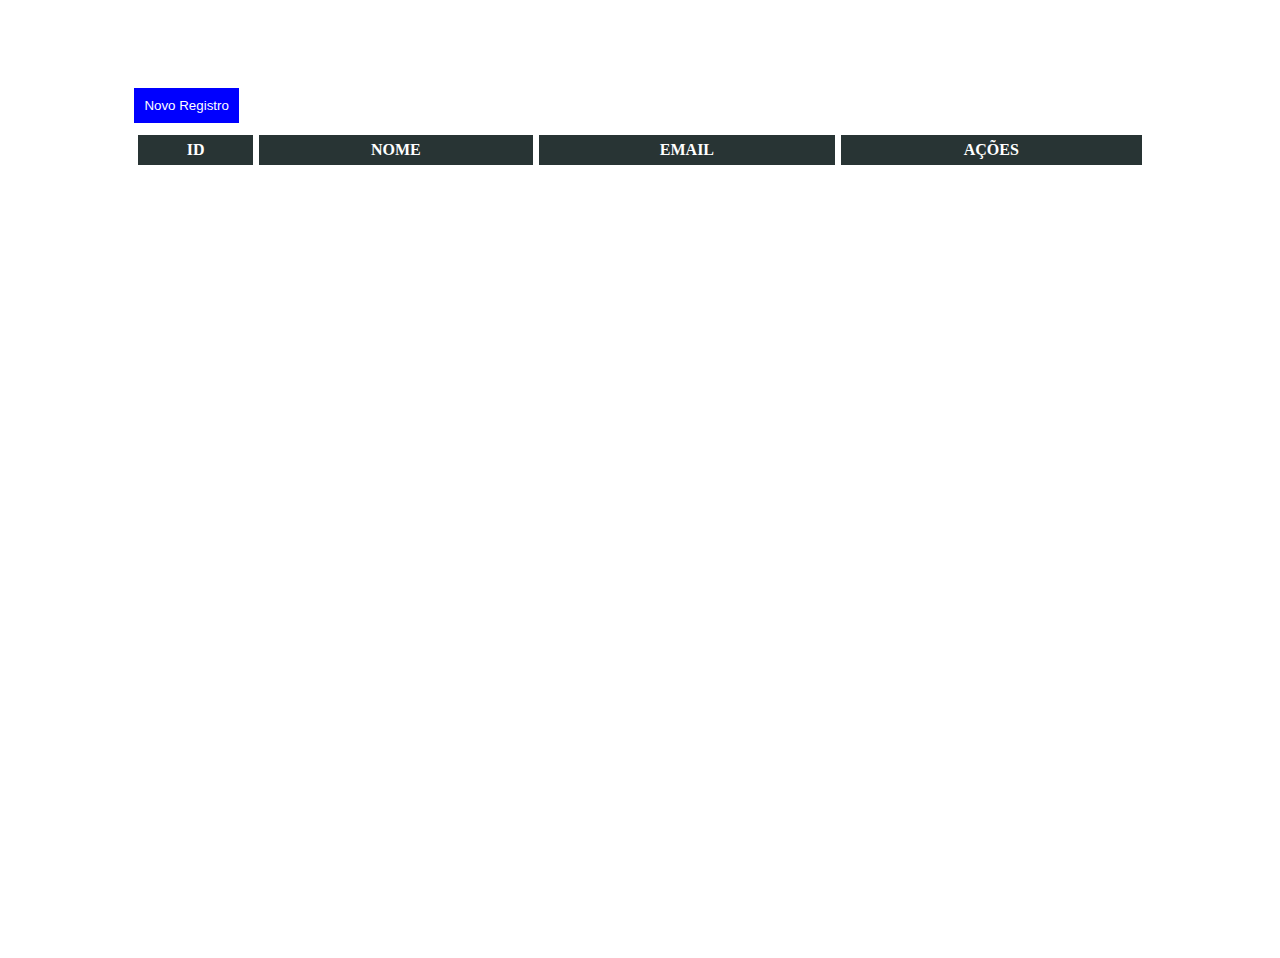
<file: index.html>
<html lang="pt-br">
<head>
    <meta charset="UTF-8">
    <meta http-equiv="X-UA-Compatible" content="IE=edge">
    <meta name="viewport" content="width=device-width, initial-scale=1.0">
    <title> Index </title>

    <link rel="stylesheet" href="css/style.css">
    <link rel="stylesheet" href="css/modal.css">
 
</head>
<body>
    <div id="divIndex">
        <button id="newRecord"> Novo Registro </button> 
        <table id="table">
            <thead>
                <tr >
                    <th> Id</th>
                    <th> Nome </th>
                    <th> Email</th>
                    <th> Ações </th>
                </tr>
            </thead>
            <tbody>
                
            </tbody>
        </table>

        <!-- Modal Update -->
        <div id="modalUpdate" class="modal">
            <!-- Modal content -->
            <div class="modal-content">
                <div id="divCreate">
                    <h1> EDITAR </h1>
                    <hr></hr>
                    <label for="" class="inputModal"> 
                        Nome:  
                        <input type="text" id="name">
                    </label>
                    <label class="inputModal"> 
                        Email:
                        <input type="email" id="email">
                    </label>

                    <label class="inputModal">
                        Gênero:
                        <select id="gender">
                            <option value="male"> Masculino </option>
                            <option value="female"> Feminino </option>
                        </select>
                    </label>

                    <label for="status" class="inputModal"> 
                        Status: 
                        <select id="status">
                            <option value="active"> Ativo </option>
                            <option value="inactive"> Inativo </option>
                        </select>
                    </label>

                </div>
                <button id="backUpdate"> Voltar </button>
                <button id="update"> Salvar </button>
            </div>
        </div>
        
        <!-- Modal Create -->
        <div id="modalCreate" class="modal">
            <!-- Modal content -->
            <div class="modal-content">
                <div id="divCreate">
                    <h1> NOVO REGISTRO </h1>
                    <hr></hr>
                    <label for="" class="inputModal"> 
                        Nome:  
                        <input type="text" id="nameCreate">
                    </label>
                    <label class="inputModal"> 
                        Email:
                        <input type="email" id="emailCreate">
                    </label>

                    <label class="inputModal">
                        Gênero:
                        <select id="genderCreate">
                            <option value="male"> Masculino </option>
                            <option value="female"> Feminino </option>
                        </select>
                    </label>

                    <label class="inputModal"> 
                        Status: 
                        <select id="statusCreate">
                            <option value="active"> Ativo </option>
                            <option value="inactive"> Inativo </option>
                        </select>
                    </label>

                </div>
                <button id="backCreate"> Voltar </button>
                <button id="cad"> Cadastrar </button>
            </div>
        </div>

    </div>
</body>
</html>

<script src="js/index.js"></script>
<script src="js/create.js"></script>
<script src="js/update.js"></script>
<script src="js/modal.js"></script>
</file>
<file: css/style.css>
body{
    height: 100vh;
    display: flex;
    justify-content: center;
}
#divIndex{
    width: 80%;
    margin-top: 50px;
    height: 100vh;
}

#newRecord{
    color: white;
    border: none;
    padding: 10px;
    margin-bottom: 1%;
    margin-top: 3%;
}

#newRecord{
    background-color: blue;
}
#newRecord:hover{
    background-color: #0084ff;
}

table{
    width: 100%;
}
th{
    background-color: #283434;
    color: white;
    text-align: center;
    text-transform: uppercase;
}

th, td{
    border-left: solid 2px white;
    border-right: solid 2px white;
    height: 30px;
}

tr:nth-child(even){
    background-color: #f0ecec;
}
tr:nth-child(odd){
    background-color: #fafafa;
}
tr:hover{
    background-color: #d1cccc;
}
</file>
<file: css/modal.css>
/* The Modal (background) */
.modal {
    display: none; /* Hidden by default */
    position: fixed; /* Stay in place */
    z-index: 1; /* Sit on top */
    left: 0;
    top: 0;
    width: 100%; /* Full width */
    height: 100%; /* Full height */
    overflow: auto; /* Enable scroll if needed */
    background-color: rgb(0,0,0); /* Fallback color */
    background-color: rgba(0,0,0,0.4); /* Black w/ opacity */
}

/* Modal Content/Box */
.modal-content {
    background-color: #fefefe;
    margin: 15% auto; /* 15% from the top and centered */
    padding: 20px;
    border: 1px solid #888;
    width: 25%; /* Could be more or less, depending on screen size */
    border-radius: 5px;
}

/* The Close Button */
.close {
    color: #aaa;
    float: right;
    font-size: 28px;
    font-weight: bold;
}

.close:hover,
.close:focus {
    color: black;
    text-decoration: none;
    cursor: pointer;
}

#divCreate{
    display: flex;
    justify-content: center;
    align-items: center;
    flex-direction: column;
    width: 100%;
}

.inputModal{
    margin-bottom: 10px;
}

#cad,#update, #backCreate,#backUpdate{
    color: white;
    border: none;
    padding: 10px;
    margin-bottom: 1%;
    margin-top: 3%;
    border-radius: 5px;
}
#cad,#update, #backCreate, #backUpdate:hover{
    cursor: pointer;
}
#update, #cad {
    float: right;
    background-color: #2E8B57;
}
#update:hover, #cad:hover{
    background-color: #3CB371;
}

#backCreate,#backUpdate{
    background-color: #DC143C;
}
#backCreate, #backUpdate:hover{
    background-color: #CD5C5C;
}
</file>
